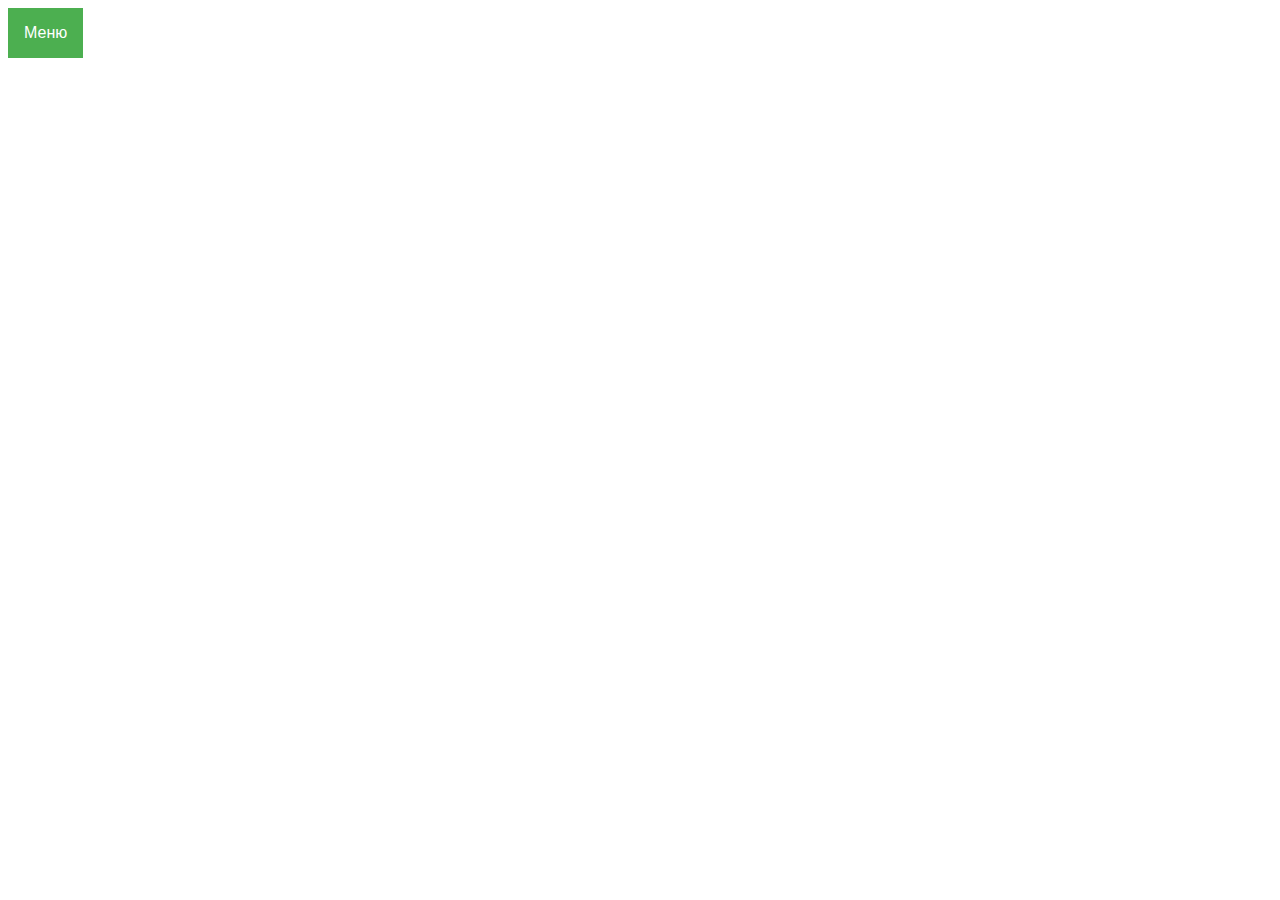
<file: 28.04.2023 HW/index.html>
<!DOCTYPE html>
<html lang="en">
<head>
    <meta charset="UTF-8">
    <meta http-equiv="X-UA-Compatible" content="IE=edge">
    <meta name="viewport" content="width=device-width, initial-scale=1.0">
    <link   rel="stylesheet" href="./style.css">
    
    <title>Dropdown</title>
</head>
<body>

  <div class="dropdown">
    <button class="dropbtn">Меню</button>
    <div class="dropdown-content">
      <a href="#">Ссылка 1</a>
      <a href="#">Ссылка 2</a>
      <a href="#">Ссылка 3</a>
    </div>
  </div>
  <script src="./dwopdown.js"></script>
</body>
</html>
</file>
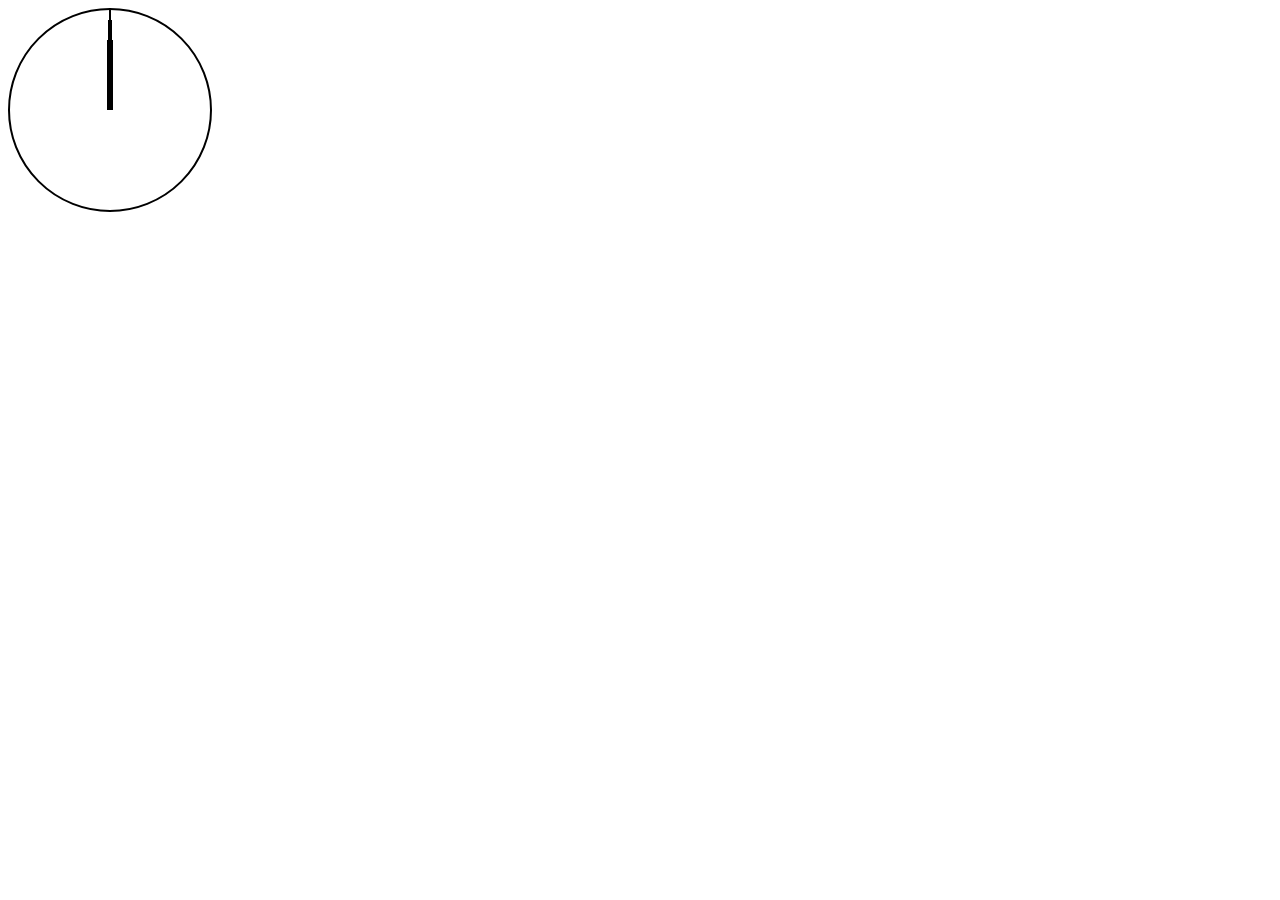
<file: 19.04.2023 HW/task1/index.html>
<!DOCTYPE html>
<html lang="en">
<head>
    <meta charset="UTF-8">
    <meta http-equiv="X-UA-Compatible" content="IE=edge">
    <meta name="viewport" content="width=device-width, initial-scale=1.0">
    <link   rel="stylesheet" href="../task1/style.css">
    <title>Часы</title>
</head>
<body>
    <div class="clock">
        <div class="hand hour-hand"></div>
        <div class="hand minute-hand"></div>
        <div class="hand second-hand"></div>
      </div>

</body>
</html>
</file>
<file: 28.04.2023 HW/style.css>
.dropdown {
  position: relative;
  display: inline-block;
}

.dropbtn {
  background-color: #4CAF50;
  color: white;
  padding: 16px;
  font-size: 16px;
  border: none;
  cursor: pointer;
  user-select: none;
}

.dropdown-content {
  max-height: 0;
  overflow: hidden;
  transition: max-height 0.3s ease-out;
}

.dropdown.show .dropdown-content {
  max-height: 300px;
  transition: max-height 0.3s ease-in-out;
}

.dropdown-content a {
  color: black;
  padding: 12px 16px;
  text-decoration: none;
  display: block;
}
</file>
<file: 19.04.2023 HW/task1/style.css>
.clock {
    width: 200px;
    height: 200px;
    border: 2px solid #000;
    border-radius: 50%;
    position: relative;
  }

  .hand {
    background-color: #000;
    position: absolute;
    left: 50%;
    transform-origin: bottom center;
    animation: rotate 60s linear infinite;
  }

  .hour-hand {
    width: 6px;
    height: 70px;
    margin-left: -3px;
    bottom: 100px;
    animation-duration: 43200s; /* 12 hours */
  }

  .minute-hand {
    width: 4px;
    height: 90px;
    margin-left: -2px;
    bottom: 100px;
    animation-duration: 3600s; /* 1 hour */
  }

  .second-hand {
    width: 2px;
    height: 100px;
    margin-left: -1px;
    bottom: 100px;
    animation-duration: 60s; /* 1 minute */
  }

  @keyframes rotate {
    100% {
      transform: rotate(360deg);
    }
  }
</file>
